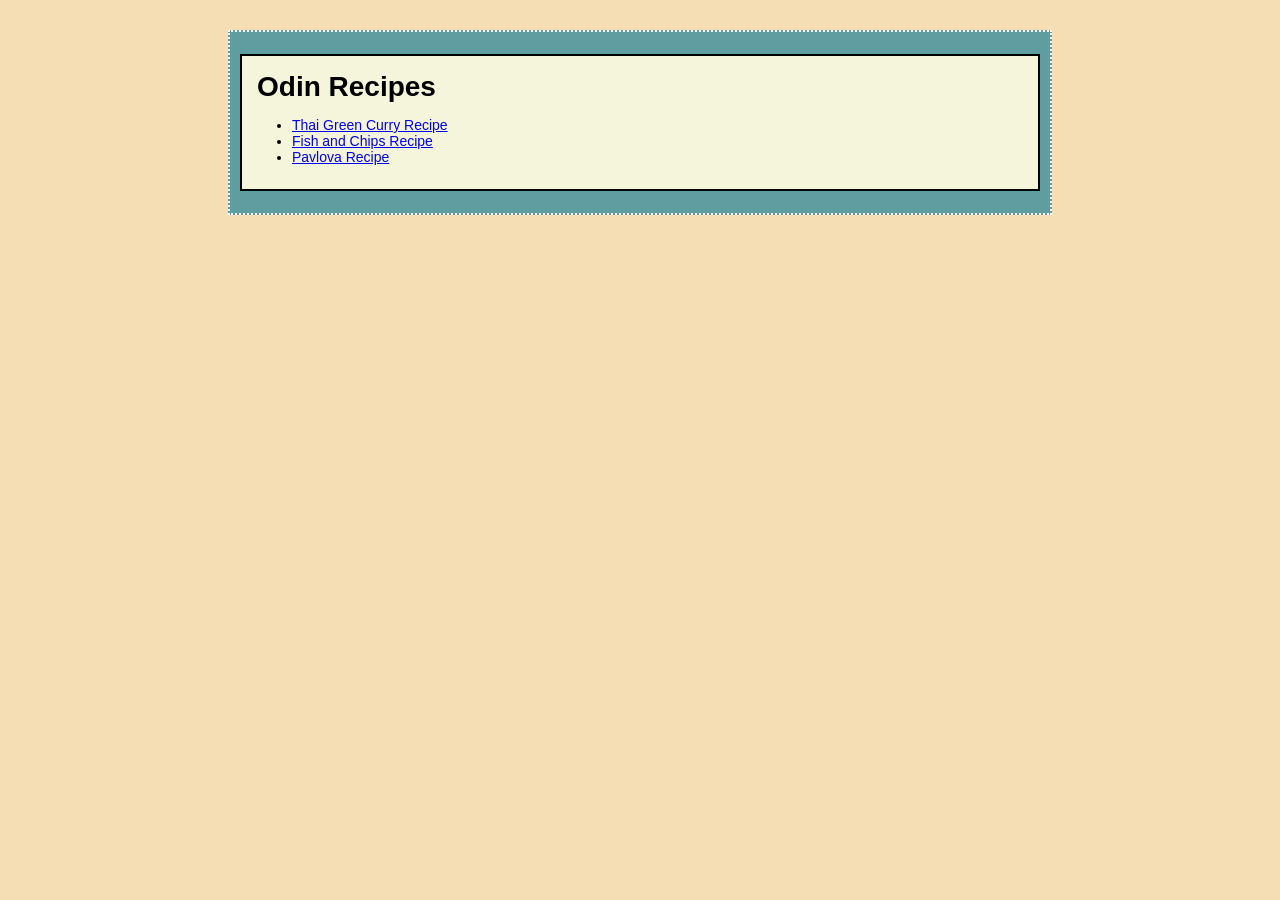
<file: index.html>
<!DOCTYPE html>
<html lang="en">

<head>
    <meta charset="UTF-8">
    <meta name="viewport" content="width=device-width, initial-scale=1.0">
    <link rel="stylesheet" href="styles.css">
    <title>Recipes</title>
</head>

<body>
    <div class="page">
        <div>
        <h1>Odin Recipes</h1>
        <ul>
            <li><a href="recipes/thaigreencurry.html">Thai Green Curry Recipe</a></li>
            <li><a href="recipes/fishandchips.html">Fish and Chips Recipe</a></li>
            <li><a href="recipes/pavlova.html">Pavlova Recipe</a></li>
        </ul>
        </div>
    </div>



</body>

</html>
</file>
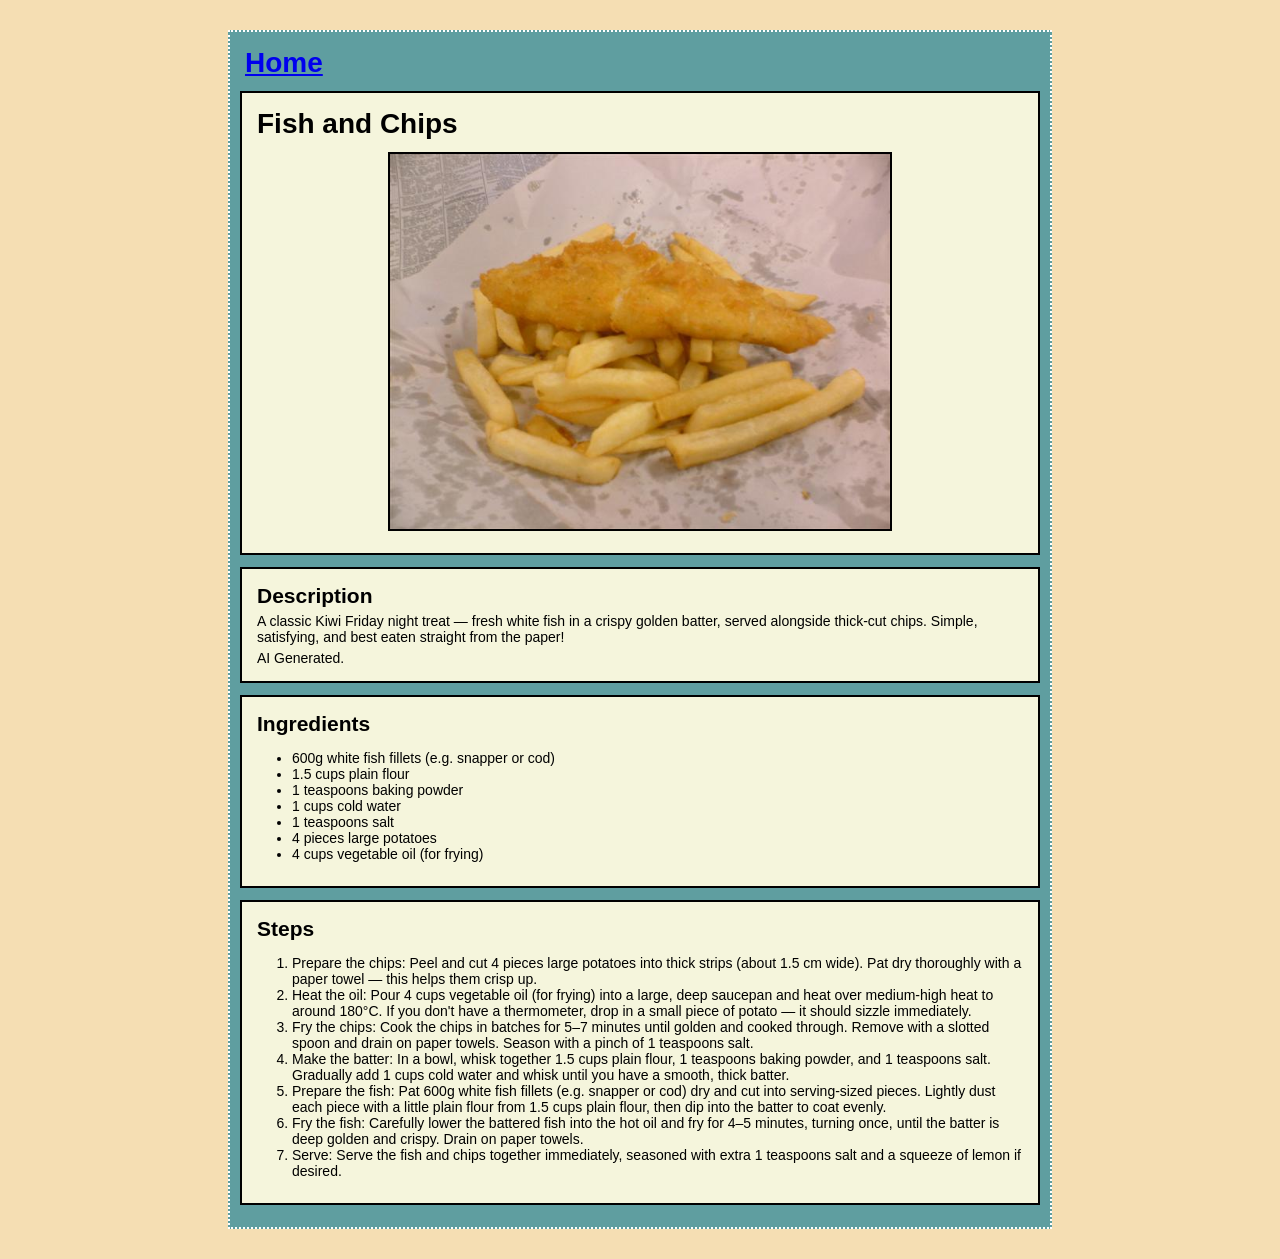
<file: recipes/fishandchips.html>
<!DOCTYPE html>
<html lang="en">

<head>
    <meta charset="UTF-8">
    <meta name="viewport" content="width=device-width, initial-scale=1.0">
    <title>Fish and Chips</title>
    <link rel="stylesheet" href="..\styles.css">
</head>

<body>
    <div class="page">
        <h1><a href="../index.html">Home</a></h1>

        <div>
            <h1>Fish and Chips</h1>
            <img src="../images/fishandchips.jpg"
                alt="A photo of fish and chips. Image source: 'Sarah MacMillan' on Flickr, License: https://creativecommons.org/licenses/by-nc/2.0/"
                width="500">
        </div>
        <div>
            <h2>Description</h2>
            <p>A classic Kiwi Friday night treat — fresh white fish in a crispy golden batter, served alongside
                thick-cut
                chips.
                Simple, satisfying, and best eaten straight from the paper!
            </p>
            <p>AI Generated.</p>
        </div>
        <div>
            <h2>Ingredients</h2>
            <ul>
                <li>600g white fish fillets (e.g. snapper or cod)</li>
                <li>1.5 cups plain flour</li>
                <li>1 teaspoons baking powder</li>
                <li>1 cups cold water</li>
                <li>1 teaspoons salt</li>
                <li>4 pieces large potatoes</li>
                <li>4 cups vegetable oil (for frying)</li>
            </ul>
        </div>
        <div>
            <h2>Steps</h2>
            <ol>
                <li>Prepare the chips: Peel and cut 4 pieces large potatoes into thick strips (about 1.5 cm wide). Pat
                    dry
                    thoroughly with a paper towel — this helps them crisp up.</li>
                <li>Heat the oil: Pour 4 cups vegetable oil (for frying) into a large, deep saucepan and heat over
                    medium-high
                    heat to around 180°C. If you don't have a thermometer, drop in a small piece of potato — it should
                    sizzle
                    immediately.</li>
                <li>Fry the chips: Cook the chips in batches for 5–7 minutes until golden and cooked through. Remove
                    with a
                    slotted spoon and drain on paper towels. Season with a pinch of 1 teaspoons salt.</li>
                <li>Make the batter: In a bowl, whisk together 1.5 cups plain flour, 1 teaspoons baking powder, and 1
                    teaspoons
                    salt. Gradually add 1 cups cold water and whisk until you have a smooth, thick batter.</li>
                <li>Prepare the fish: Pat 600g white fish fillets (e.g. snapper or cod) dry and cut into serving-sized
                    pieces.
                    Lightly dust each piece with a little plain flour from 1.5 cups plain flour, then dip into the
                    batter to
                    coat evenly.</li>
                <li>Fry the fish: Carefully lower the battered fish into the hot oil and fry for 4–5 minutes, turning
                    once,
                    until the batter is deep golden and crispy. Drain on paper towels.</li>
                <li>Serve: Serve the fish and chips together immediately, seasoned with extra 1 teaspoons salt and a
                    squeeze
                    of
                    lemon if desired.</li>
            </ol>
        </div>
    </div>
</body>

</html>
</file>
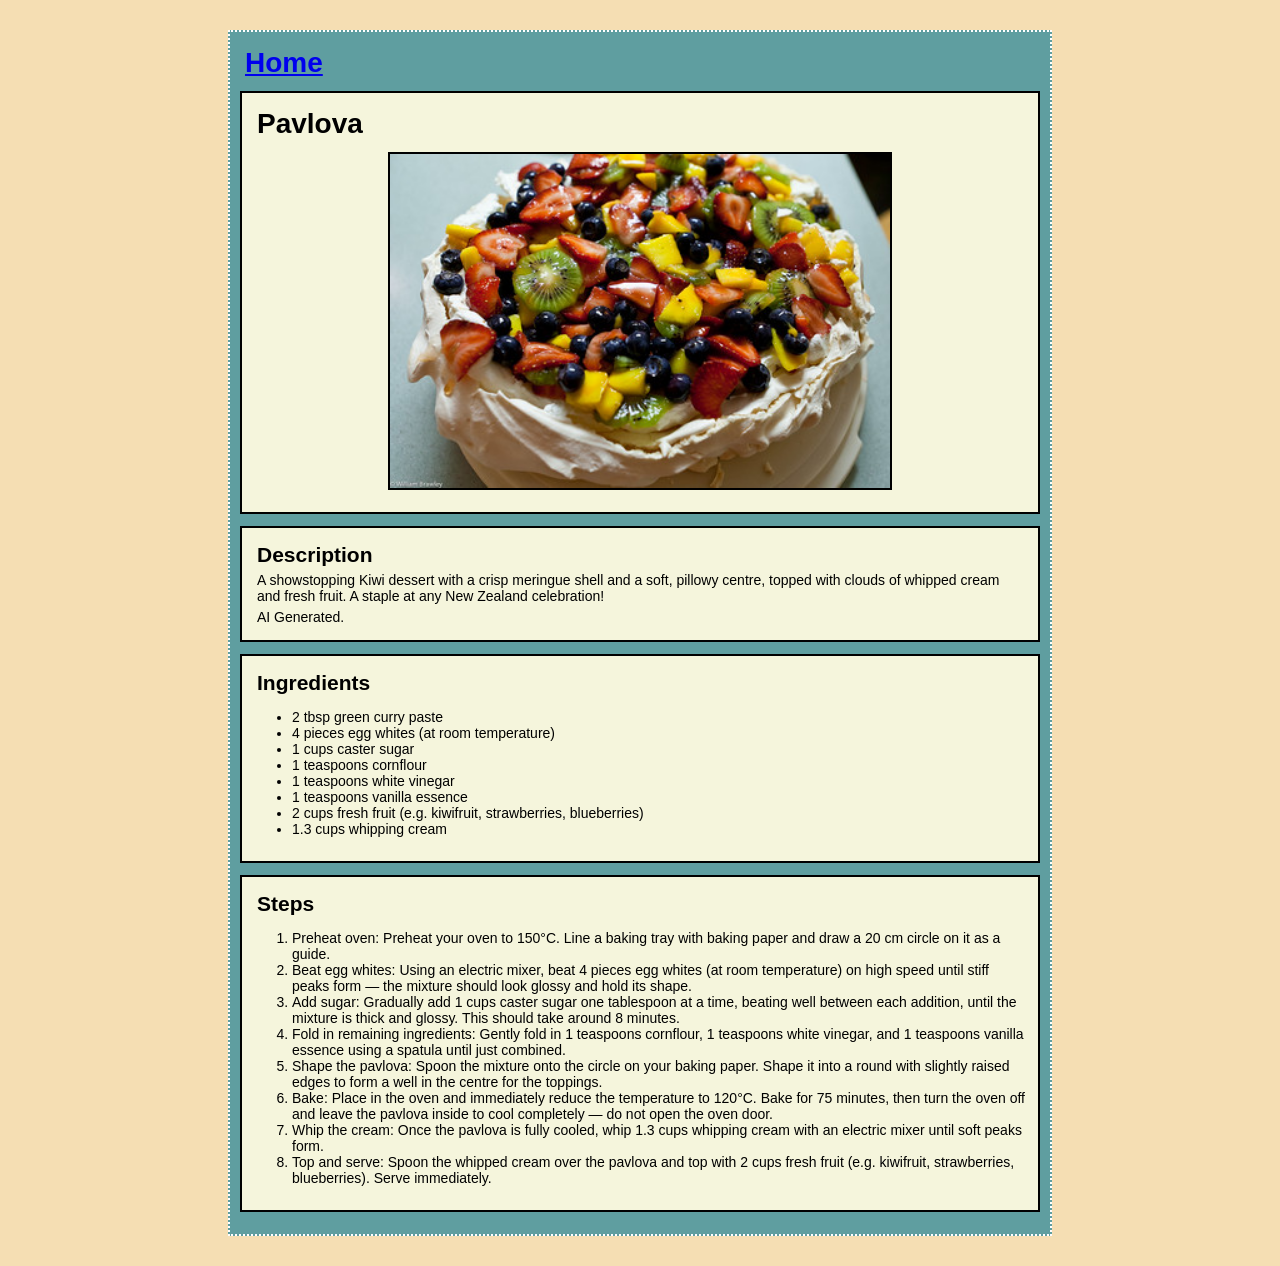
<file: recipes/pavlova.html>
<!DOCTYPE html>
<html lang="en">

<head>
    <meta charset="UTF-8">
    <meta name="viewport" content="width=device-width, initial-scale=1.0">
    <link rel="stylesheet" href="..\styles.css">

    <title>Pavlova</title>
</head>

<body>
    <div class="page">
        <h1><a href="../index.html">Home</a></h1>

        <div>
            <h1>Pavlova</h1>
            <img src="../images/pavlova.jpg"
                alt="A photo of pavlova. Image source: 'William Brawley' on Flickr, License: https://creativecommons.org/licenses/by-nc/2.0/"
                width="500">
        </div>
        <div>
            <h2>Description</h2>
            <p>A showstopping Kiwi dessert with a crisp meringue shell and a soft, pillowy centre, topped with clouds of
                whipped
                cream and fresh fruit. A staple at any New Zealand celebration!</p>
            <p>AI Generated.</p>
        </div>
        <div>
            <h2>Ingredients</h2>
            <ul>
                <li>2 tbsp green curry paste</li>
                <li>4 pieces egg whites (at room temperature)</li>
                <li>1 cups caster sugar</li>
                <li>1 teaspoons cornflour</li>
                <li>1 teaspoons white vinegar</li>
                <li>1 teaspoons vanilla essence</li>
                <li>2 cups fresh fruit (e.g. kiwifruit, strawberries, blueberries)</li>
                <li>1.3 cups whipping cream</li>
            </ul>
        </div>
        <div>
            <h2>Steps</h2>
            <ol>
                <li>Preheat oven: Preheat your oven to 150°C. Line a baking tray with baking paper and draw a 20 cm
                    circle
                    on it
                    as
                    a guide.</li>

                <li>Beat egg whites: Using an electric mixer, beat 4 pieces egg whites (at room temperature) on high
                    speed
                    until
                    stiff peaks form — the mixture should look glossy and hold its shape.</li>

                <li>Add sugar: Gradually add 1 cups caster sugar one tablespoon at a time, beating well between each
                    addition,
                    until
                    the mixture is thick and glossy. This should take around 8 minutes.</li>

                <li>Fold in remaining ingredients: Gently fold in 1 teaspoons cornflour, 1 teaspoons white vinegar, and
                    1
                    teaspoons
                    vanilla essence using a spatula until just combined.</li>

                <li>Shape the pavlova: Spoon the mixture onto the circle on your baking paper. Shape it into a round
                    with
                    slightly
                    raised edges to form a well in the centre for the toppings.</li>

                <li>Bake: Place in the oven and immediately reduce the temperature to 120°C. Bake for 75 minutes, then
                    turn
                    the
                    oven off and leave the pavlova inside to cool completely — do not open the oven door.</li>

                <li>Whip the cream: Once the pavlova is fully cooled, whip 1.3 cups whipping cream with an electric
                    mixer
                    until
                    soft
                    peaks form.</li>

                <li>Top and serve: Spoon the whipped cream over the pavlova and top with 2 cups fresh fruit (e.g.
                    kiwifruit,
                    strawberries, blueberries). Serve immediately.</li>
            </ol>
        </div>
    </div>
</body>

</html>
</file>
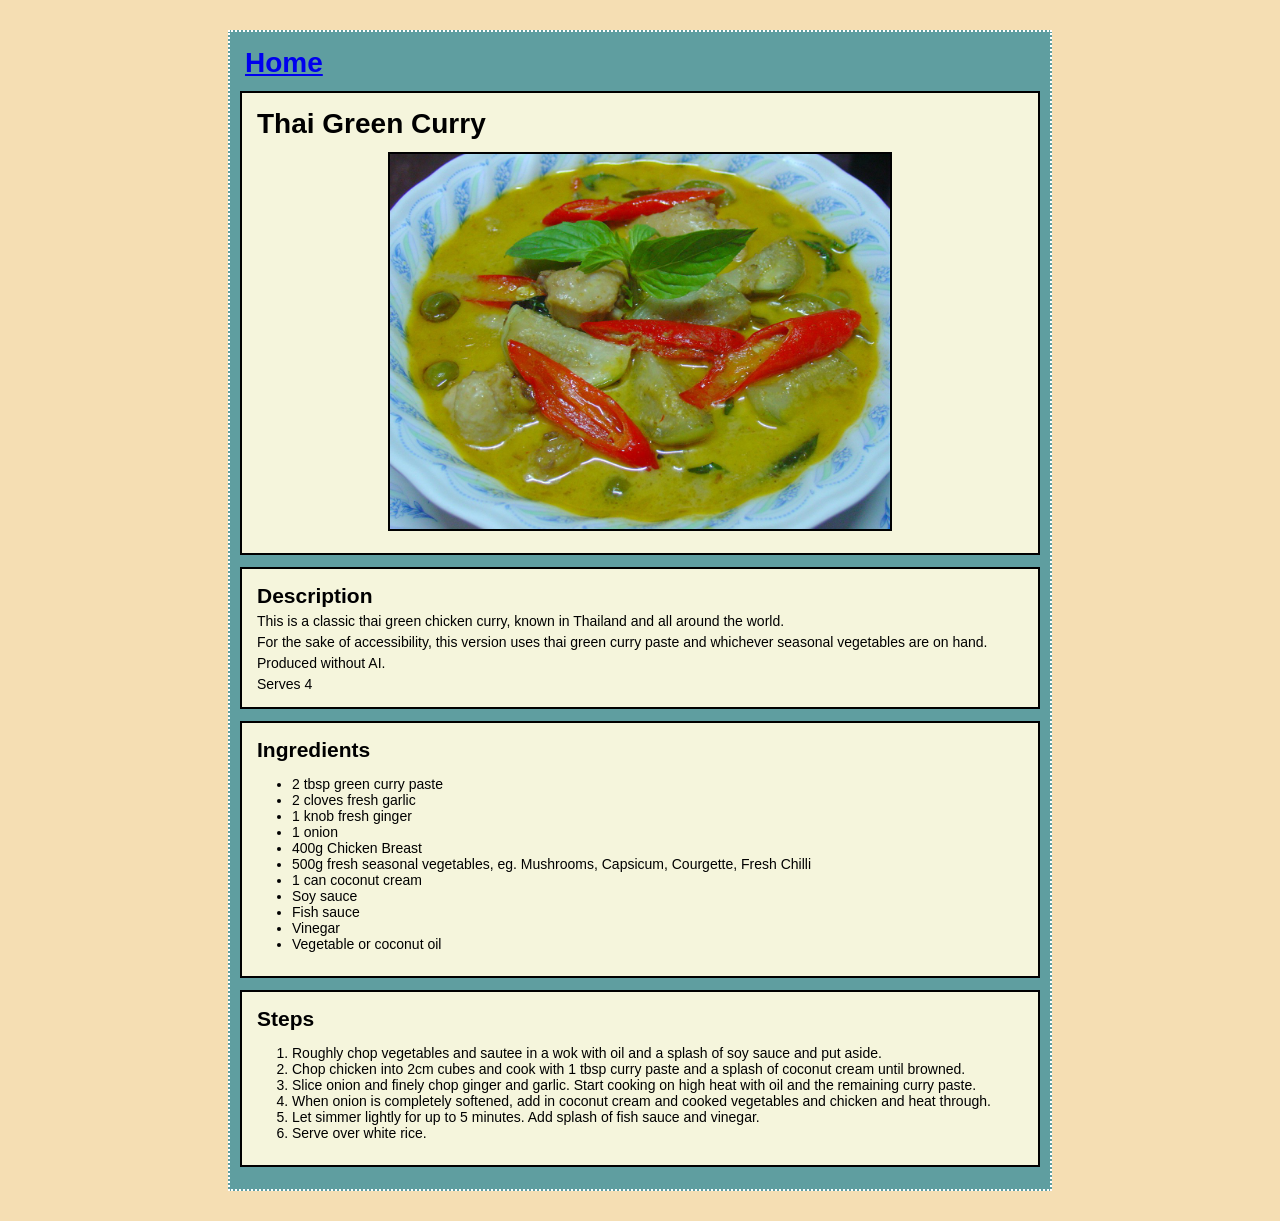
<file: recipes/thaigreencurry.html>
<!DOCTYPE html>
<html lang="en">

<head>
    <meta charset="UTF-8">
    <meta name="viewport" content="width=device-width, initial-scale=1.0">
    <link rel="stylesheet" href="..\styles.css">

    <title>Thai Green Curry</title>
</head>

<body>
    <div class="page">
        <h1><a href="../index.html">Home</a></h1>
        
        <div>
            <h1>Thai Green Curry</h1>
            <img src="../images/thaigreencurry.jpg"
                alt="A photo of thai green curry. Image source: 'Thai Jasmine (Smile..smile...Smile..)' on Flickr, License: https://creativecommons.org/licenses/by-nc/2.0/"
                width="500">
        </div>

        <div>
            <h2>Description</h2>
            <p>This is a classic thai green chicken curry, known in Thailand and all around the world.</p>
            <p>For the sake of accessibility, this version uses thai green curry paste and whichever seasonal vegetables
                are
                on
                hand.</p>
            <p>Produced without AI.</p>
            <p>Serves 4</p>
        </div>
        <div>
            <h2>Ingredients</h2>
            <ul>
                <li>2 tbsp green curry paste</li>
                <li>2 cloves fresh garlic</li>
                <li>1 knob fresh ginger</li>
                <li>1 onion</li>
                <li>400g Chicken Breast</li>
                <li>500g fresh seasonal vegetables, eg. Mushrooms, Capsicum, Courgette, Fresh Chilli</li>
                <li>1 can coconut cream</li>
                <li>Soy sauce</li>
                <li>Fish sauce</li>
                <li>Vinegar</li>
                <li>Vegetable or coconut oil</li>
            </ul>
        </div>
        <div>
            <h2>Steps</h2>
            <ol>
                <li>Roughly chop vegetables and sautee in a wok with oil and a splash of soy sauce and put aside.</li>
                <li>Chop chicken into 2cm cubes and cook with 1 tbsp curry paste and a splash of coconut cream until
                    browned.
                </li>
                <li>Slice onion and finely chop ginger and garlic. Start cooking on high heat with oil and the remaining
                    curry
                    paste.</li>
                <li>When onion is completely softened, add in coconut cream and cooked vegetables and chicken and heat
                    through.
                </li>
                <li>Let simmer lightly for up to 5 minutes. Add splash of fish sauce and vinegar.</li>
                <li>Serve over white rice.</li>
            </ol>
        </div>
    </div>
</body>

</html>
</file>
<file: styles.css>
* {
    font-family: Verdana, sans-serif;
}

body {
    background-color: wheat;
    font-size: 14px;
    font-family: Verdana, sans-serif;
    margin: auto;
    padding: 30px;
}

h1 {
    margin: 5px;
}

h2 {
    margin: 5px;
}

div {
    background-color: beige;
    margin: 12px auto;
    padding: 10px;
    border: 2px solid black;
}

p {
    margin: 5px;
}

.page {
    margin: auto;
    background-color: cadetblue;
    width: 800px;
        border: 2px dotted white;
}

img {
    margin: 12px auto;
    display: block;
    border: 2px solid black;
}
</file>
